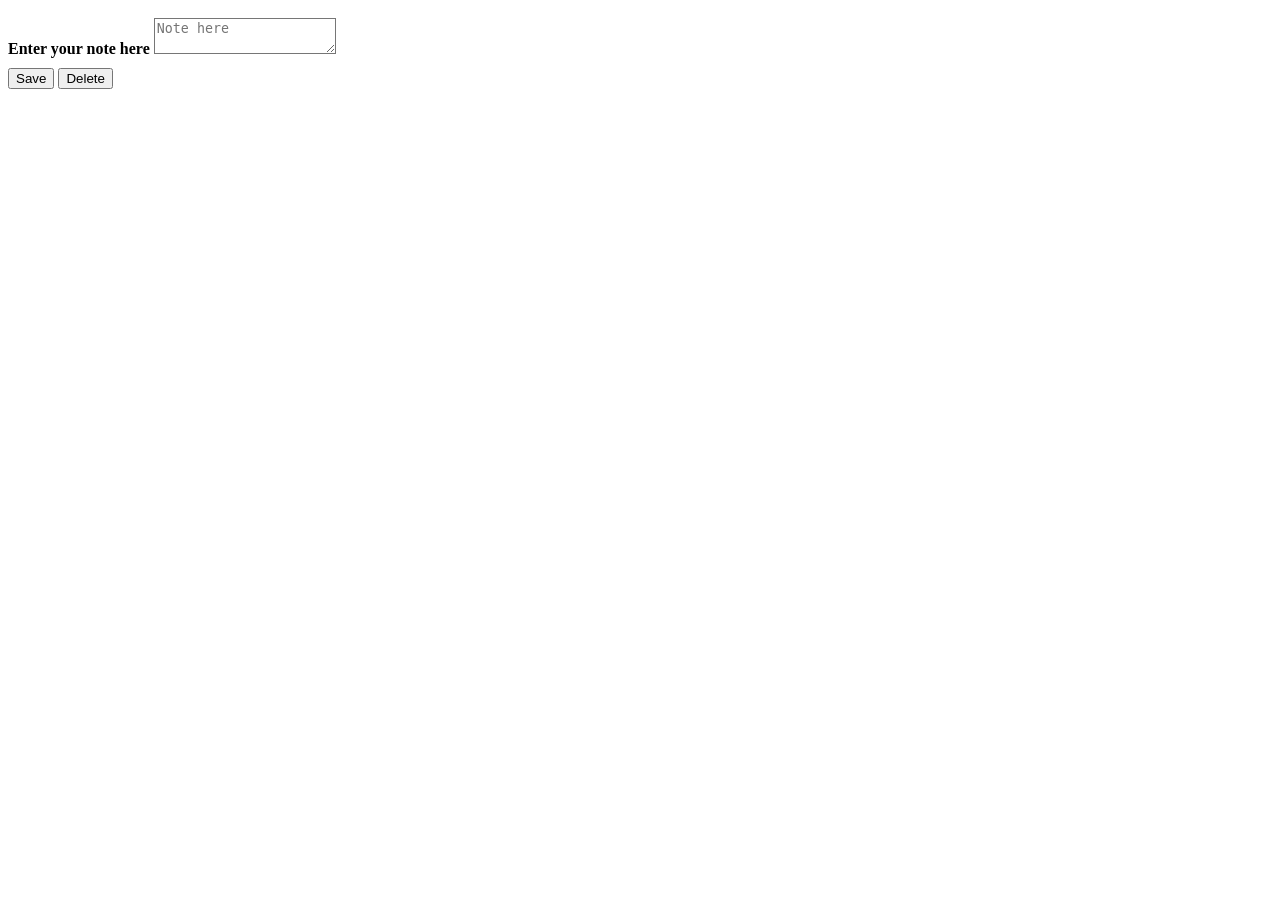
<file: freshservice/app/template.html>
<html>
  <head>
    <script src="https://static.freshdev.io/fdk/2.0/assets/fresh_client.js"></script>
    <script src="app.js"></script>
    <link rel="stylesheet" type="text/css" href="style.css">
    <link rel="stylesheet" type="text/css" href="https://static.freshdev.io/fdk/2.0/assets/freshdesk.css">
  </head>
  <body>
    <div class="fw-widget-wrapper">
      <b>Enter your note here</b>
      <textarea class="form-control" placeholder="Note here" id="note"></textarea>
      <div class="action-holder">
        <span>
          <button class="btn btn-primary" id="note-save">Save</button>
          <button class="btn btn-danger" id="note-delete">Delete</button>
        </span>
      </div>
    </div>
  </body>
</html>
</file>
<file: freshservice/app/style.css>
textarea.form-control {
  color: #183247;
	background-color: transparent;
  margin-top: 10px;
}

.action-holder {
  margin-top: 10px
}
</file>
